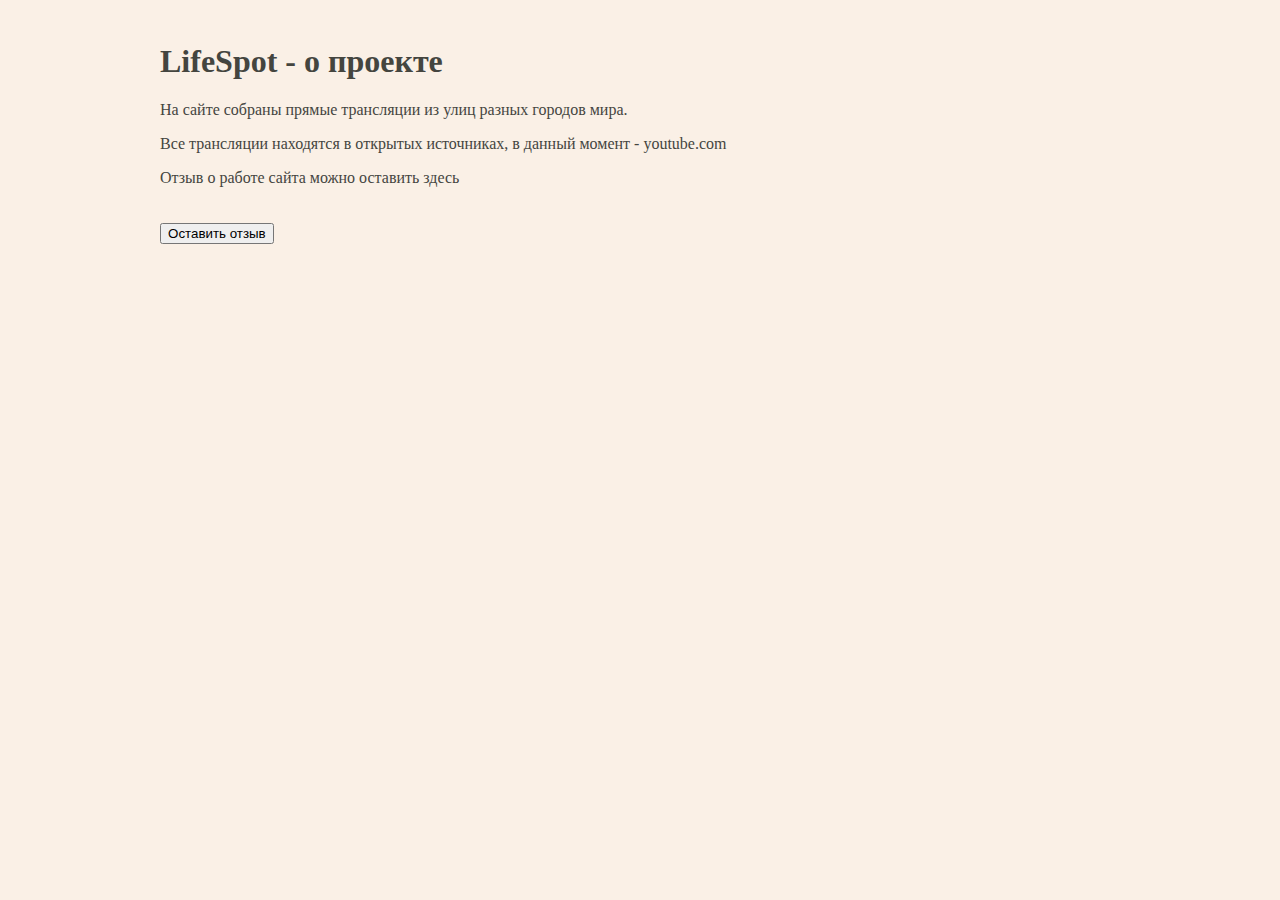
<file: LifeSpot/Views/about.html>
﻿<!DOCTYPE html>
<html lang="en">

<head>
    <meta charset="UTF-8">
    <title>LifeSpot</title>
    <link href="../Static/CSS/index.css" rel="stylesheet" type="text/css">
    <script src="../Static/JS/about.js"></script>
</head>

<header id="header-index">
    <h1>LifeSpot - о проекте</h1>
    <p>На сайте собраны прямые трансляции из улиц разных городов мира.</p>
    <p>Все трансляции находятся в открытых источниках, в данный момент - youtube.com</p>
    <p>Отзыв о работе сайта можно оставить здесь</p>

</header>

<!--SIDEBAR-->
<body>
    <div class="reviews">
        <div class="review-button">
            <button onclick="getReview()">Оставить отзыв</button>
        </div>
    </div>
</body>
<!--FOOTER-->

</html>
</file>
<file: LifeSpot/Static/CSS/index.css>
﻿/* Простые селекторы*/
.video-container {
    display: inline-block;
    padding-left: 1%;
    padding-top: 1%;
}

/* Стили панели навигации */
.navbar p {
    color: darkgray;
    padding-left: 15%;
}
    /* Стили панели навигации при наведении мышью */
    .navbar p:hover {
        color: aliceblue;
    }

header {
    color: black;
    padding-left: 1%;
    padding-top: 1.2%;
}
/*Стиль хедера для главной страницы имеет приоритет,
так как используется селектор по идентификатору*/
#header-index {
    color: #44453f;
}

#text:hover {
    border-color: #6EA2DE;
    box-shadow: 0px 0px 10px #6EA2DE;
}

/* Стили футера */
footer {
    bottom: 0;
    font-size: medium;
    color: dimgrey;
    line-height: 66%;
    padding-left: 1%;
}

aside {
    height: 100%; /* Высота в полный размер. Этот параметр можно убрать, если вы хотите выставлять высоту автоматически */
    width: 10%;
    position: absolute; /* Фиксированная позиция сайд-бара. Так он будет оставаться на месте при скроллинге */
    z-index: 1; /* Сайд-бар будет поверх остальных элементов */
    top: 0; /* Сайдбар будет в самой верхней части страницы */
    left: 0;
    background-color: #111; /* Черный цвет фона (задан в виде кода) */
    overflow-x: hidden; /* Отключаем горизонтальную прокрутку */
    padding-top: 2%;
    font-size: large;
}

body {
    padding-left: 11%;
}

header, footer, body, .video-container {
    background-color: linen;
}

.review-container, .review-button {
    display: inline-block;
    margin-top: 0.5em;
    padding-left: 1%;
    padding-top: 1%;
}

.review-text {
    display: block;
    margin-top: 0.5em;
    padding-left: 1%;
    padding-top: 1%;
}
</file>
